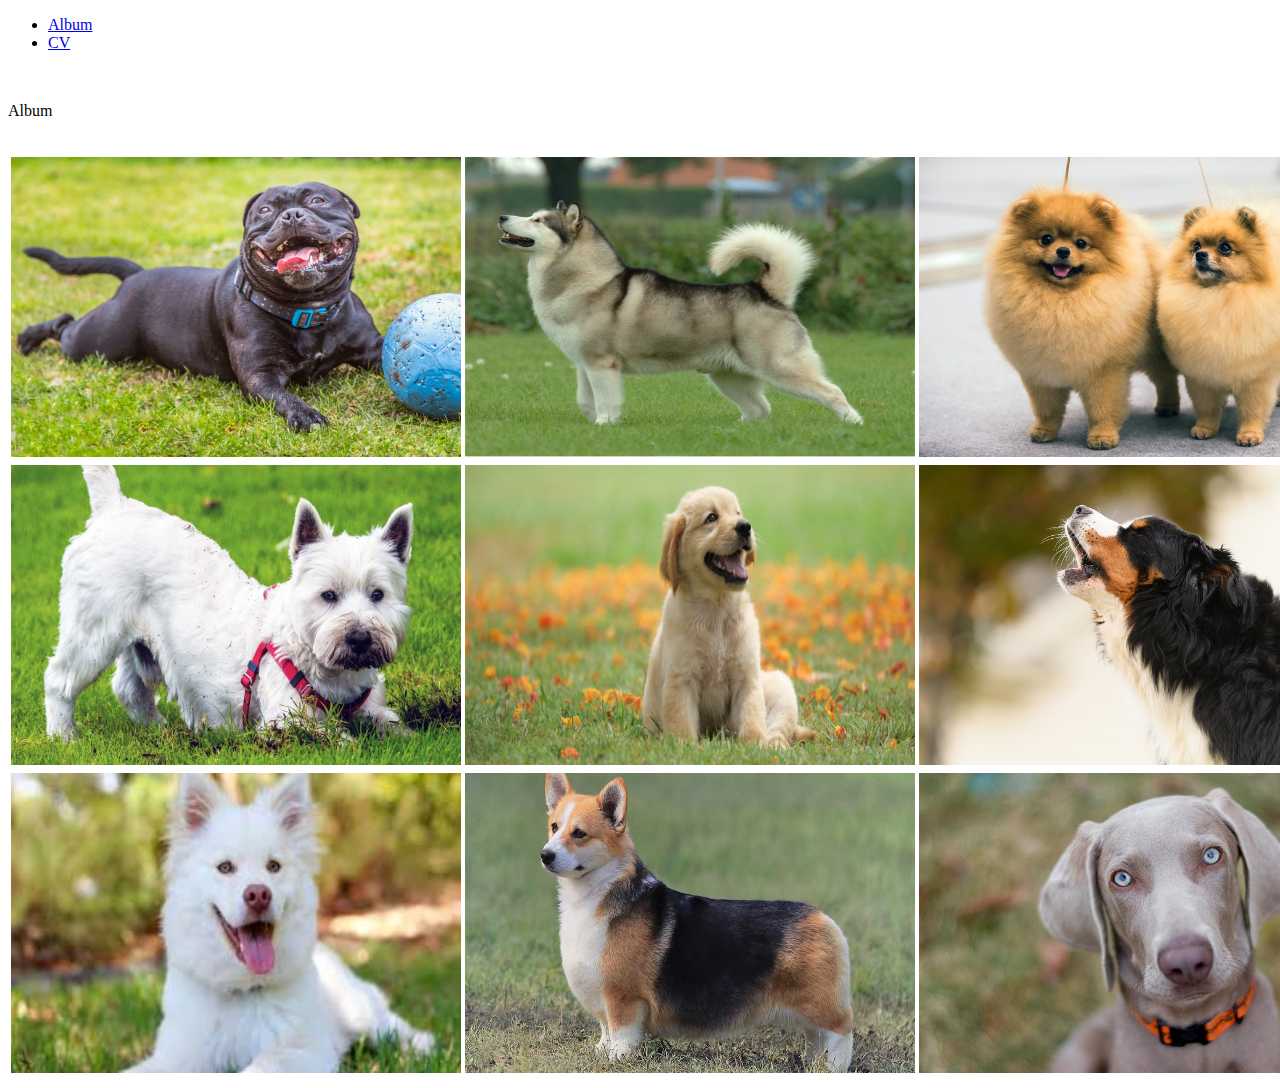
<file: Curs/Tema album cv/index.html>
<!doctype html>
<hmtl>
  <head>
    <meta charset="utf-8">
    <meta name="viewport" content="width=device-width, initial-scale=1, shrink-to-fit=no">
    <link rel="stylesheet" href="https://stackpath.bootstrapcdn.com/bootstrap/4.1.3/css/bootstrap.min.css" integrity="sha384-MCw98/SFnGE8fJT3GXwEOngsV7Zt27NXFoaoApmYm81iuXoPkFOJwJ8ERdknLPMO" crossorigin="anonymous">
    <title>Album</title>
    <style>
      img {
        width: 450px;
        height: 300px;
      }
    </style>
  </head>

  <body>
    <div class="container">
        <ul class="nav nav-fill">
          <li class="nav-item">
            <a class="nav-link" href="index.html">Album</a>
          </li>
          <li class="nav-item">
            <a class="nav-link" href="cv.html">CV</a>
          </li>
        </ul>
    </div>
    <br>
    <p class="h2 text-center">Album</p>
    <br>
    <table class="table table-bordered">
      <tbody>
        <tr>
          <td><img src="img/2.jpg"/></td>
          <td><img src="img/3.jpg"/></td>
          <td><img src="img/4.jpg"/></td>
        </tr>
        <tr>
          <td><img src="img/5.jpg"/></td>
          <td><img src="img/6.jpg"/></td>
          <td><img src="img/7.jpg"/></td>
        </tr>
        <tr>
          <td><img src="img/8.jpg"/></td>
          <td><img src="img/9.jpg"/></td>
          <td><img src="img/10.jpg"/></td>
        </tr>
      </tbody>
    </table>

  </body>
</html>
</file>
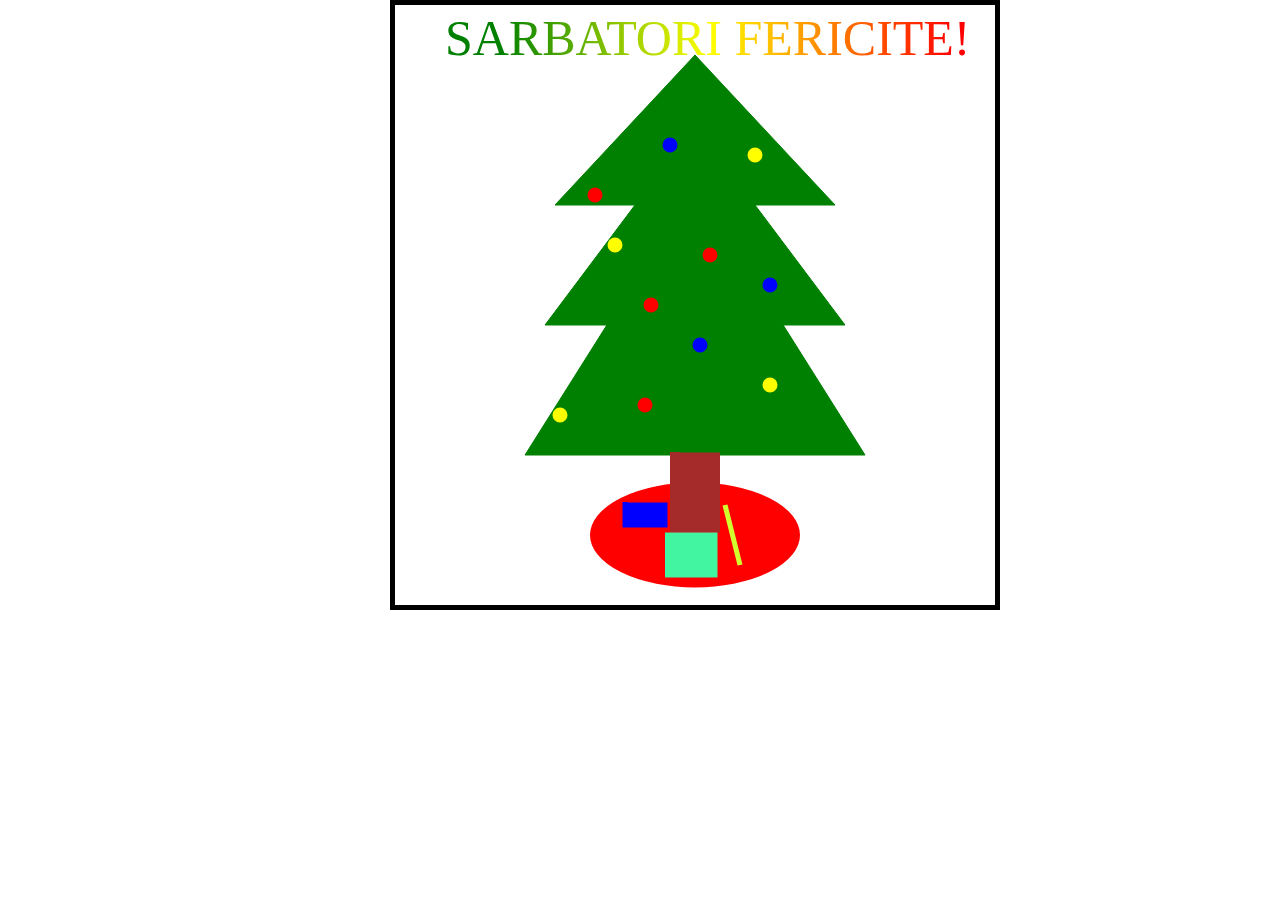
<file: Curs/Tema Craciun/index.html>
<!DOCTYPE HTML>
<html>
  <head>
    <title>Christmas Tree</title>
    <style>
      body {
        max-width: 500px;
        margin: auto;

      }
      #myCanvas {
        border-top: 5px solid black;
		border-bottom: 5px solid black;
		border-left: 5px solid black;
		border-right: 5px solid black;
      }
    </style>
    <script>
      window.onload = function() {
        var canvas = document.getElementById("myCanvas");
        var context = canvas.getContext("2d");

        context.beginPath();
        context.moveTo(300, 50);
        context.lineTo(160, 200);
        context.lineTo(440, 200);
        context.lineTo(300, 50);

        context.moveTo(300, 120);
        context.lineTo(150, 320);
        context.lineTo(450, 320);
        context.lineTo(300, 120);

        context.moveTo(300, 180);
        context.lineTo(130, 450);
        context.lineTo(470, 450);
        context.lineTo(300, 180);
        context.fillStyle = "green"
        context.fill();
		    context.strokeStyle = "green";
        context.stroke();

        context.beginPath();
        context.arc(200, 190, 5, 0, 2 * Math.PI, false);
        context.fillStyle = "red";
        context.fill();
        context.lineWidth = 5;
        context.strokeStyle = "red";
        context.stroke();

        context.beginPath();
        context.arc(250, 400, 5, 0, 2 * Math.PI, false);
        context.fillStyle = "red";
        context.fill();
        context.lineWidth = 5;
        context.strokeStyle = "red";
        context.stroke();

        context.beginPath();
        context.arc(256, 300, 5, 0, 2 * Math.PI, false);
        context.fillStyle = "red";
        context.fill();
        context.lineWidth = 5;
        context.strokeStyle = "red";
        context.stroke();

        context.beginPath();
        context.arc(315, 250, 5, 0, 2 * Math.PI, false);
        context.fillStyle = "red";
        context.fill();
        context.lineWidth = 5;
        context.strokeStyle = "red";
        context.stroke();

        context.beginPath();
        context.arc(360, 150, 5, 0, 2 * Math.PI, false);
        context.fillStyle = "yellow";
        context.fill();
        context.lineWidth = 5;
        context.strokeStyle = "yellow";
        context.stroke();

        context.beginPath();
        context.arc(220, 240, 5, 0, 2 * Math.PI, false);
        context.fillStyle = "yellow";
        context.fill();
        context.lineWidth = 5;
        context.strokeStyle = "yellow";
        context.stroke();

        context.beginPath();
        context.arc(375, 380, 5, 0, 2 * Math.PI, false);
        context.fillStyle = "yellow";
        context.fill();
        context.lineWidth = 5;
        context.strokeStyle = "yellow";
        context.stroke();

        context.beginPath();
        context.arc(165, 410, 5, 0, 2 * Math.PI, false);
        context.fillStyle = "yellow";
        context.fill();
        context.lineWidth = 5;
        context.strokeStyle = "yellow";
        context.stroke();

        context.beginPath();
        context.arc(275, 140, 5, 0, 2 * Math.PI, false);
        context.fillStyle = "blue";
        context.fill();
        context.lineWidth = 5;
        context.strokeStyle = "blue";
        context.stroke();

        context.beginPath();
        context.arc(375, 280, 5, 0, 2 * Math.PI, false);
        context.fillStyle = "blue";
        context.fill();
        context.lineWidth = 5;
        context.strokeStyle = "blue";
        context.stroke();

        context.beginPath();
        context.arc(305, 340, 5, 0, 2 * Math.PI, false);
        context.fillStyle = "blue";
        context.fill();
        context.lineWidth = 5;
        context.strokeStyle = "blue";
        context.stroke();

        context.save();
        context.scale(2, 1);

        context.beginPath();
        context.arc(150, 530, 50, 0, 2 * Math.PI, false);
        context.fillStyle = "red";
        context.fill();
        context.lineWidth = 5;
        context.strokeStyle = "red";
        context.stroke();

        context.beginPath();
        context.moveTo(140, 450);
        context.lineTo(160, 450);
        context.lineTo(160, 525);
        context.lineTo(140, 525);
        context.lineTo(140, 447);
        context.fillStyle = "brown"
        context.fill();
		    context.strokeStyle = "brown";
        context.stroke();

        context.restore();

        context.beginPath();
        context.moveTo(230, 500);
        context.lineTo(270, 500);
        context.lineTo(270, 520);
        context.lineTo(230, 520);
        context.lineTo(230, 497);
        context.fillStyle = "blue"
        context.fill();
		    context.strokeStyle = "blue";
        context.stroke();

        context.beginPath();
        context.moveTo(270, 530);
        context.lineTo(320, 530);
        context.lineTo(320, 570);
        context.lineTo(270, 570);
        context.lineTo(270, 570);
        context.fillStyle = "#42f5a1"
        context.fill();
		    context.strokeStyle = "#42f5a1";
        context.stroke();


        context.beginPath();
        context.moveTo(330, 500);
        context.lineTo(345, 560);
        context.fillStyle = "#d2ff2e"
        context.fill();
		    context.strokeStyle = "#d2ff2e";
        context.stroke();

        context.font="50px Serif";

        var gradient = context.createLinearGradient(0, 0, 700, 0);
        gradient.addColorStop(0.8, "red");
        gradient.addColorStop(0.15, "green");
        gradient.addColorStop(0.45, "yellow");
        //Fill with gradient
        context.fillStyle=gradient;
        context.fillText("SARBATORI FERICITE!",50,50);
      };
    </script>
  </head>
  <body>
    <canvas id="myCanvas" width="600" height="600"></canvas>
  </body>
</html>
</file>
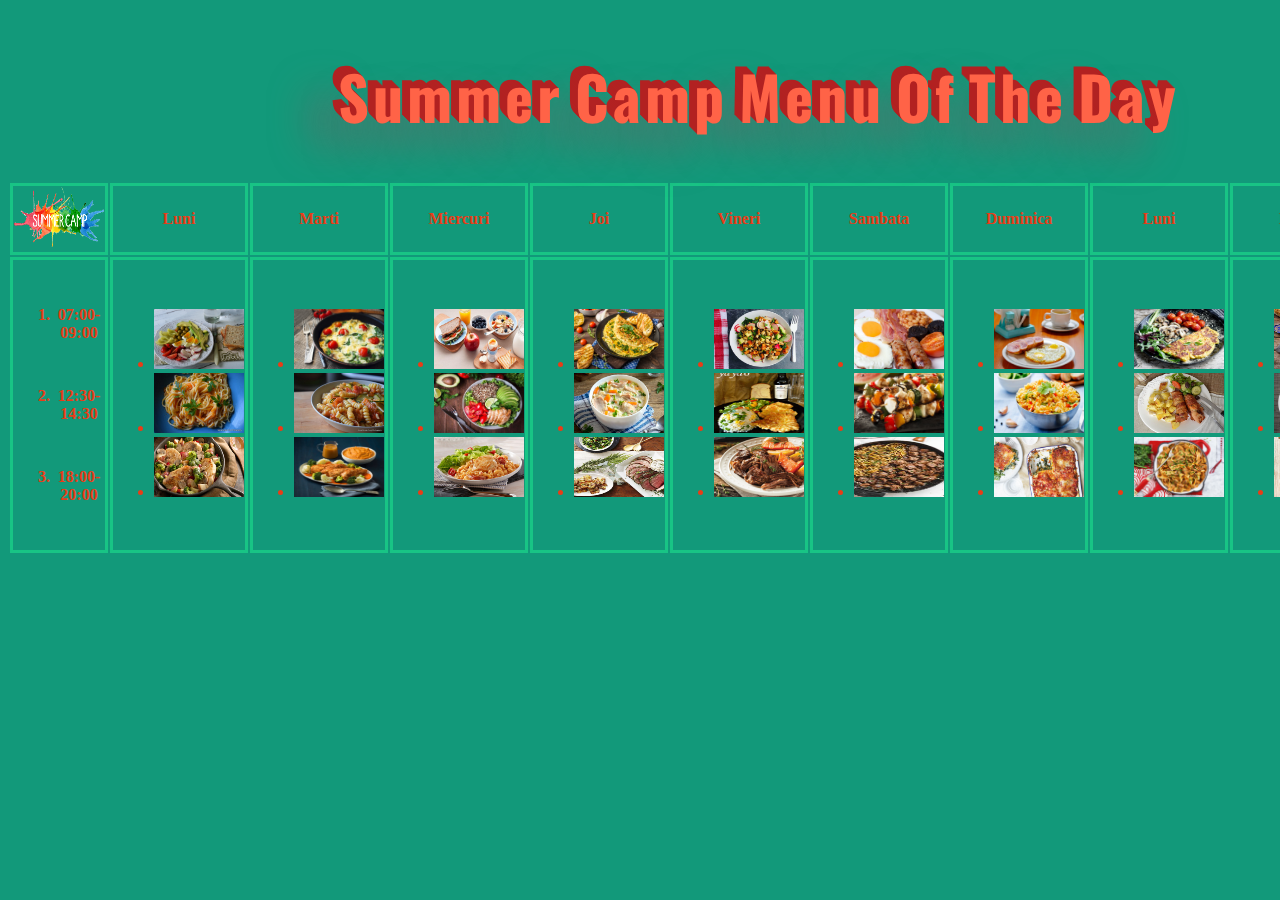
<file: Curs/Tema Meniu/index.html>
<!DOCTYPE html>
<html>
  <head>
    <link href='https://fonts.googleapis.com/css?family=Oswald' rel='stylesheet'>
    <link rel='stylesheet' href='style.css'>
    <title>Summer Camp</title>
  </head>
  <body>
    <table>
      <tr>
        <td class="title" colspan="11"><h1>Summer Camp Menu Of The Day</h1></td>
      </tr>
      <tr>
        <td><img src="logo.png"></td>
        <td>Luni</td>
        <td>Marti</td>
        <td>Miercuri</td>
        <td>Joi</td>
        <td>Vineri</td>
        <td>Sambata</td>
        <td>Duminica</td>
        <td>Luni</td>
        <td>Marti</td>
        <td>Miercuri</td>
      </tr>
      <tr>
        <td>
          <ol>
            <li class="hours">07:00-09:00</li>
            <li class="hours">12:30-14:30</li>
            <li class="hours">18:00-20:00</li>
          </ol>
        </td>
        <td>
          <ul>
            <li><img src="mic_dejun/1.jpg" alt=""></li>
            <li><img src="pranz/1.jpg" alt=""></li>
            <li><img src="cina/1.jpg" alt=""></li>
          </ul>
        </td>
        <td>
          <ul>
            <li><img src="mic_dejun/2.jpg" alt=""></li>
            <li><img src="pranz/2.jpg" alt=""></li>
            <li><img src="cina/2.jpg" alt=""></li>
          </ul>
        </td>
        <td>
          <ul>
            <li><img src="mic_dejun/3.jpg" alt=""></li>
            <li><img src="pranz/3.jpg" alt=""></li>
            <li><img src="cina/3.jpg" alt=""></li>
          </ul>
        </td>
        <td>
          <ul>
            <li><img src="mic_dejun/4.jpg" alt=""></li>
            <li><img src="pranz/4.jpg" alt=""></li>
            <li><img src="cina/4.jpg" alt=""></li>
          </ul>
        </td>
        <td>
          <ul>
            <li><img src="mic_dejun/5.jpg" alt=""></li>
            <li><img src="pranz/5.jpg" alt=""></li>
            <li><img src="cina/5.png" alt=""></li>
          </ul>
        </td>
        <td>
          <ul>
            <li><img src="mic_dejun/6.jpg" alt=""></li>
            <li><img src="pranz/6.jpg" alt=""></li>
            <li><img src="cina/6.jpg" alt=""></li>
          </ul>
        </td>
        <td>
          <ul>
            <li><img src="mic_dejun/7.jpg" alt=""></li>
            <li><img src="pranz/7.jpg" alt=""></li>
            <li><img src="cina/7.jpg" alt=""></li>
          </ul>
        </td>
        <td>
          <ul>
            <li><img src="mic_dejun/8.jpg" alt=""></li>
            <li><img src="pranz/8.jpg" alt=""></li>
            <li><img src="cina/8.jpg" alt=""></li>
          </ul>
        </td>
        <td>
          <ul>
            <li><img src="mic_dejun/9.jpg" alt=""></li>
            <li><img src="pranz/9.jpg" alt=""></li>
            <li><img src="cina/9.jpg" alt=""></li>
          </ul>
        </td>
        <td>
          <ul>
            <li><img src="mic_dejun/10.jpg" alt=""></li>
            <li><img src="pranz/10.jpg" alt=""></li>
            <li><img src="cina/10.jpg" alt=""></li>
          </ul>
        </td>
      </tr>
    </table>
  </body>
</html>
</file>
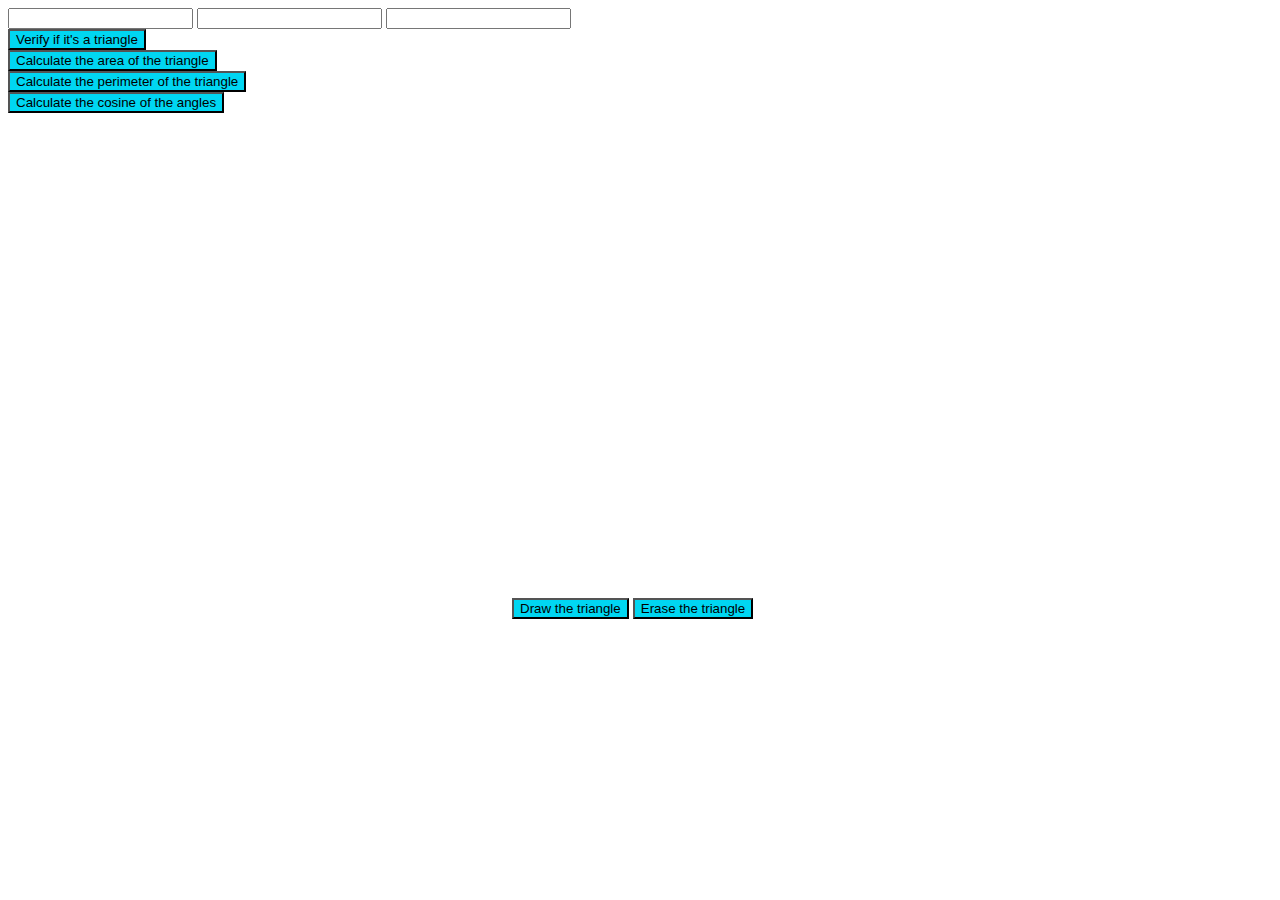
<file: Curs/Tema triunghi/index.html>
<!DOCTYPE html>
<html>
  <head>
    <title>Triunghi</title>
    <style>
      button {
        background-color: #00d6f2;
      }
    </style>
    <script src = "functions.js"></script>
  </head>
  <body>
    <div class="container">
      <input type="number" id="first">
      <input type="number" id="second">
      <input type="number" id="third">
    </div>
    <div class="container">
      <button id="verify" onclick="verify()">Verify if it's a triangle</button>
      <label id="verify_text"></label>
    </div>
    <div class="container">
      <button id="calculate_area" onclick="calculate_area()">Calculate the area of the triangle</button>
      <label id="calculate_area_text"></label>
    </div>
    <div class="container">
      <button id="calculate_per" onclick="calculate_per()">Calculate the perimeter of the triangle</button>
      <label id="calculate_per_text"></label>
    </div>
    <div class="container">
      <button id="calculate_cos" onclick="calculate_cos()">Calculate the cosine of the angles</button>
      <label id="calculate_cos_a"></label>
      <label id="calculate_cos_b"></label>
      <label id="calculate_cos_c"></label>
    </div>
    <div class="container">
      <canvas id="canvas" width="500" height="500"></canvas>
      <button id="draw_triangle" onclick="draw_triangle()">Draw the triangle</button>
      <button id="clear_triangle" onclick="clear_triangle()">Erase the triangle</button>
    </div>
  </body>
</html>
</file>
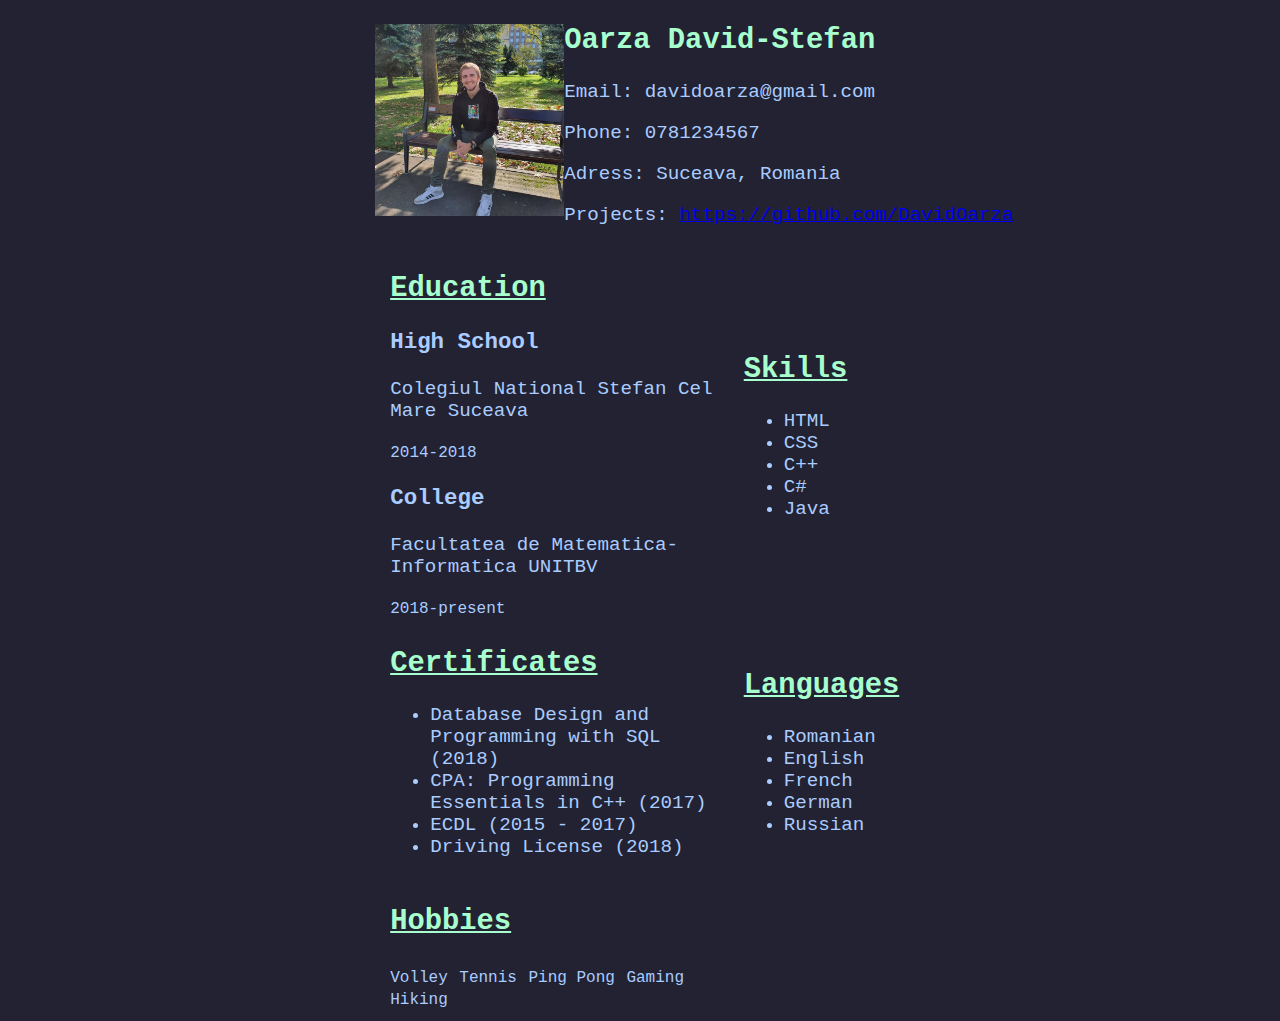
<file: Lab/Tema1(HTML)/index.html>
<!DOCTYPE html>
<html>
  <head>
    <style>
      body {
        background-color: #222233;
        color: #AACCFF;
        font-size: 120%;
        font-family:courier;

      }
      table{
        width:100%;
        padding-left: 30%;
      }
      h1 {
        color: #5C5CFF;
      }
      h2 {
        color: #A8FFCE;
      }
    </style>
    <title>CV</title>
  </head>
  <body>
    <img src="1.jpg" style="padding-left:29%;float:left;width:15%">
    <h2>Oarza David-Stefan</h2>
    <p>Email: davidoarza@gmail.com</p>
    <p>Phone: 0781234567</p>
    <p>Adress: Suceava, Romania</p>
    <p>Projects: <a href="https://github.com/DavidOarza">https://github.com/DavidOarza</a></p>

    <table style="width:100%">
      <center>
      <tr>
        <td>
          <h2><u>Education</u></h2>
          <h3><b>High School</b></h3>
          <p>Colegiul National Stefan Cel Mare Suceava</p>
          <small>2014-2018</small>
          <h3><b>College</b></h3>
          <p>Facultatea de Matematica-Informatica UNITBV</p>
          <small>2018-present</small>
        </td>
        <td style="width:60%;">
          <h2><u>Skills</u></h2>
          <ul>
            <li>HTML</li>
            <li>CSS</li>
            <li>C++</li>
            <li>C#</li>
            <li>Java</li>
          </ul>
        </td>
      </tr>
      <tr>
        <td>
          <h2><u>Certificates</u></h2>
          <ul>
            <li>Database Design and Programming with SQL (2018)</li>
            <li>CPA: Programming Essentials in C++ (2017)</li>
            <li>ECDL (2015 - 2017)</li>
            <li>Driving License (2018)</li>
          </ul>
        </td>
        <td>
          <h2><u>Languages</u></h2>
          <ul>
            <li>Romanian</li>
            <li>English</li>
            <li>French</li>
            <li>German</li>
            <li>Russian</li>
          </ul>
        </td>
      </tr>
      <tr>
        <center>
          <td>
            <h2><u>Hobbies</u></h2>
          </td>
        </center>
      </tr>
      <tr>
        <center>
          <td>
            <small>Volley</small>
            <small>Tennis</small>
            <small>Ping Pong</small>
            <small>Gaming</small>
            <small>Hiking</small>
          </td>
        </center>
      </tr>
      </center>
    </table>
  </body>
</html>
</file>
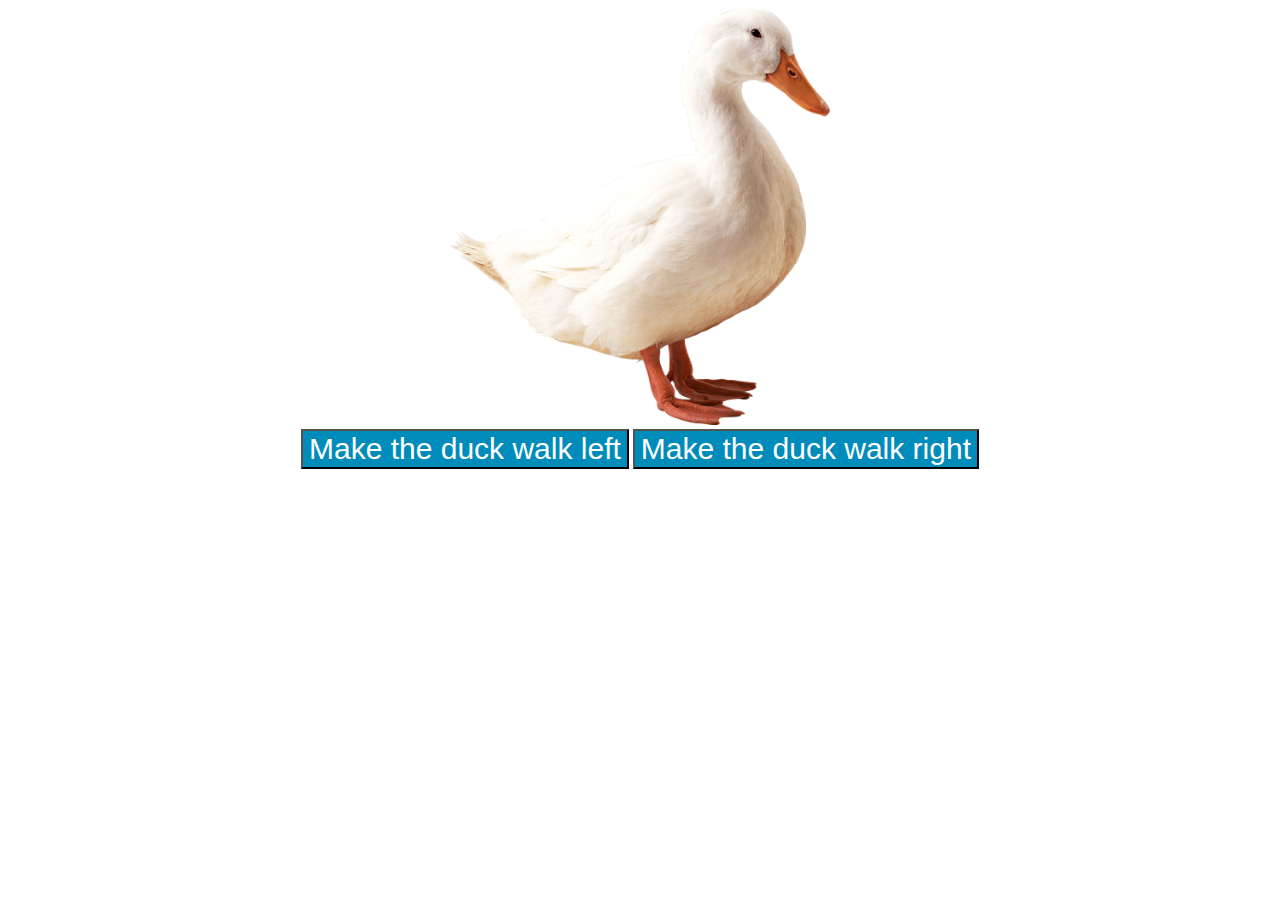
<file: Lab/Tema3(JS)/index.html>
<!DOCTYPE HTML>
<html>
  <head>
    <style>
      #duck {
        position: relative;
        width:30%;
        height:30%;
      }
      #btn_left {
        background-color: #008CBA;
        font-size: 30px;
        color: white;
      }
      #btn_right {
        background-color: #008CBA;
        font-size: 30px;
        color: white;
      }
    </style>
  </head>
  <body>
    <center>
        <img id="duck" src="duck.png">
    </center>
    <center>
      <button id="btn_left" type="button">Make the duck walk left</button>
      <button id="btn_right" type="button">Make the duck walk right</button>
    </center>

    <script src="duck.js"></script>
  </body>
</html>
</file>
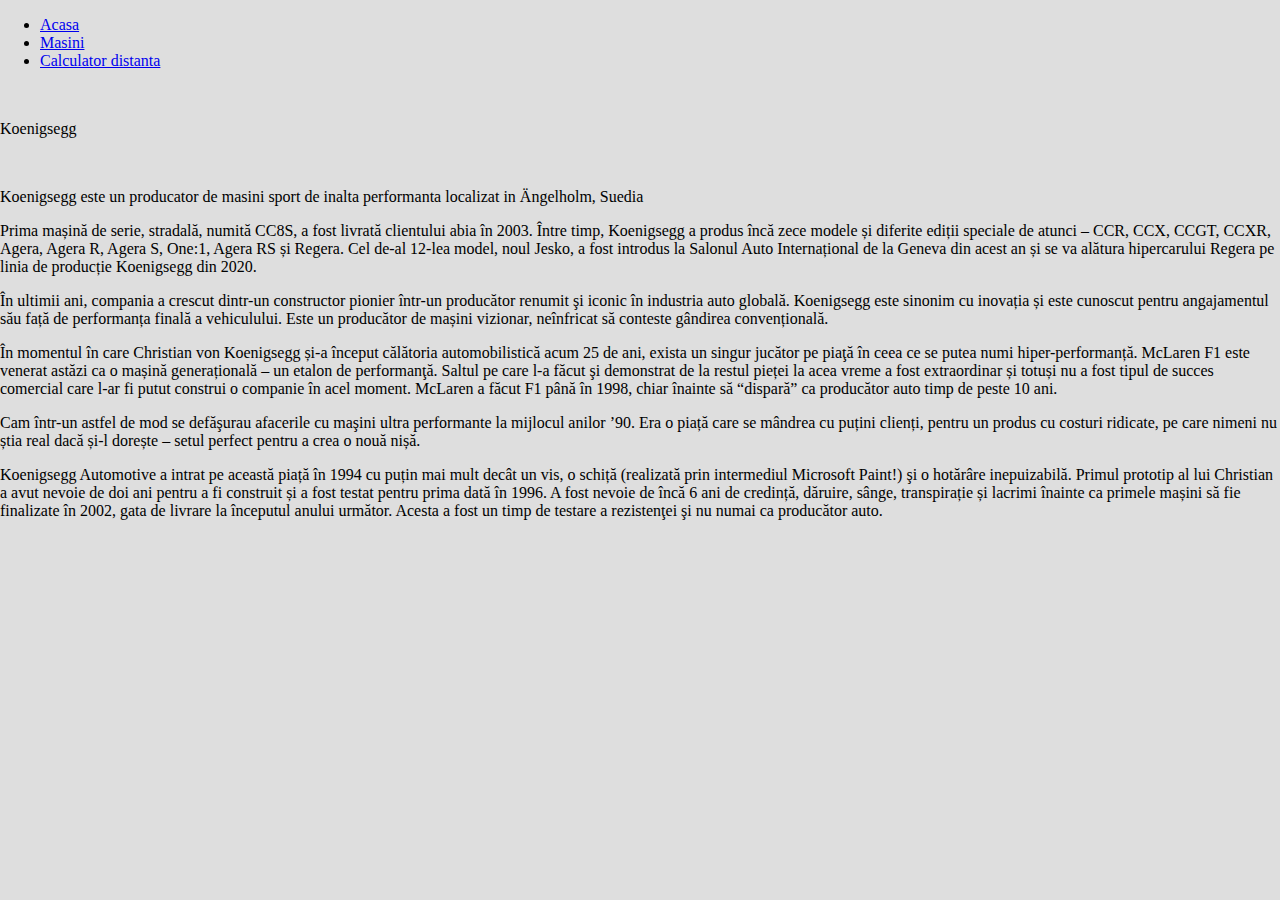
<file: Lab/Proiect Lab/Proiect Lab/index.html>
<!doctype html>
<hmtl>
  <head>
    <meta charset="utf-8">
    <meta name="viewport" content="width=device-width, initial-scale=1, shrink-to-fit=no">
    <link rel="stylesheet" href="https://stackpath.bootstrapcdn.com/bootstrap/4.1.3/css/bootstrap.min.css" integrity="sha384-MCw98/SFnGE8fJT3GXwEOngsV7Zt27NXFoaoApmYm81iuXoPkFOJwJ8ERdknLPMO" crossorigin="anonymous">
    <link rel="stylesheet" href="css/style.css">
    <title>Koenigsegg</title>
  </head>

  <body>
    <div class="container">
        <ul class="nav nav-fill">
          <li class="nav-item">
            <a class="nav-link" href="index.html">Acasa</a>
          </li>
          <li class="nav-item">
            <a class="nav-link" href="masini.html">Masini</a>
          </li>
          <li class="nav-item">
            <a class="nav-link" href="calculator.html">Calculator distanta</a>
          </li>
        </ul>
    </div>
    <br>
    <p class="h2 text-center">Koenigsegg</p>
    <br>
    <div class="container w-80">
      <p class="text-justify">Koenigsegg este un producator de masini sport de inalta performanta localizat in Ängelholm, Suedia</p>
      <p class="text-justify">Prima mașină de serie, stradală, numită CC8S, a fost livrată clientului abia în 2003. Între timp, Koenigsegg a produs încă zece modele și diferite ediții speciale de atunci – CCR, CCX, CCGT, CCXR, Agera, Agera R, Agera S, One:1, Agera RS și Regera. Cel de-al 12-lea model, noul Jesko, a fost introdus la Salonul Auto Internațional de la Geneva din acest an și se va alătura hipercarului Regera pe linia de producție Koenigsegg din 2020.</p>
      <p class="text-justify">În ultimii ani, compania a crescut dintr-un constructor pionier într-un producător renumit şi iconic în industria auto globală. Koenigsegg este sinonim cu inovația și este cunoscut pentru angajamentul său față de performanța finală a vehiculului. Este un producător de mașini vizionar, neînfricat să conteste gândirea convențională.</p>
      <p class="text-justify">În momentul în care Christian von Koenigsegg și-a început călătoria automobilistică acum 25 de ani, exista un singur jucător pe piaţă în ceea ce se putea numi hiper-performanță. McLaren F1 este venerat astăzi ca o mașină generațională – un etalon de performanţă. Saltul pe care l-a făcut şi demonstrat de la restul pieței la acea vreme a fost extraordinar și totuși nu a fost tipul de succes comercial care l-ar fi putut construi o companie în acel moment. McLaren a făcut F1 până în 1998, chiar înainte să “dispară” ca producător auto timp de peste 10 ani.</p>
      <p class="text-justify">Cam într-un astfel de mod se defăşurau afacerile cu maşini ultra performante la mijlocul anilor ’90. Era o piață care se mândrea cu puțini clienți, pentru un produs cu costuri ridicate, pe care nimeni nu știa real dacă și-l dorește – setul perfect pentru a crea o nouă nișă.</p>
      <p class="text-justify">Koenigsegg Automotive a intrat pe această piață în 1994 cu puțin mai mult decât un vis, o schiță (realizată prin intermediul Microsoft Paint!) şi o hotărâre inepuizabilă. Primul prototip al lui Christian a avut nevoie de doi ani pentru a fi construit și a fost testat pentru prima dată în 1996. A fost nevoie de încă 6 ani de credință, dăruire, sânge, transpirație și lacrimi înainte ca primele mașini să fie finalizate în 2002, gata de livrare la începutul anului următor. Acesta a fost un timp de testare a rezistenţei şi nu numai ca producător auto.</p>
    </div>
  </body>
</html>
</file>
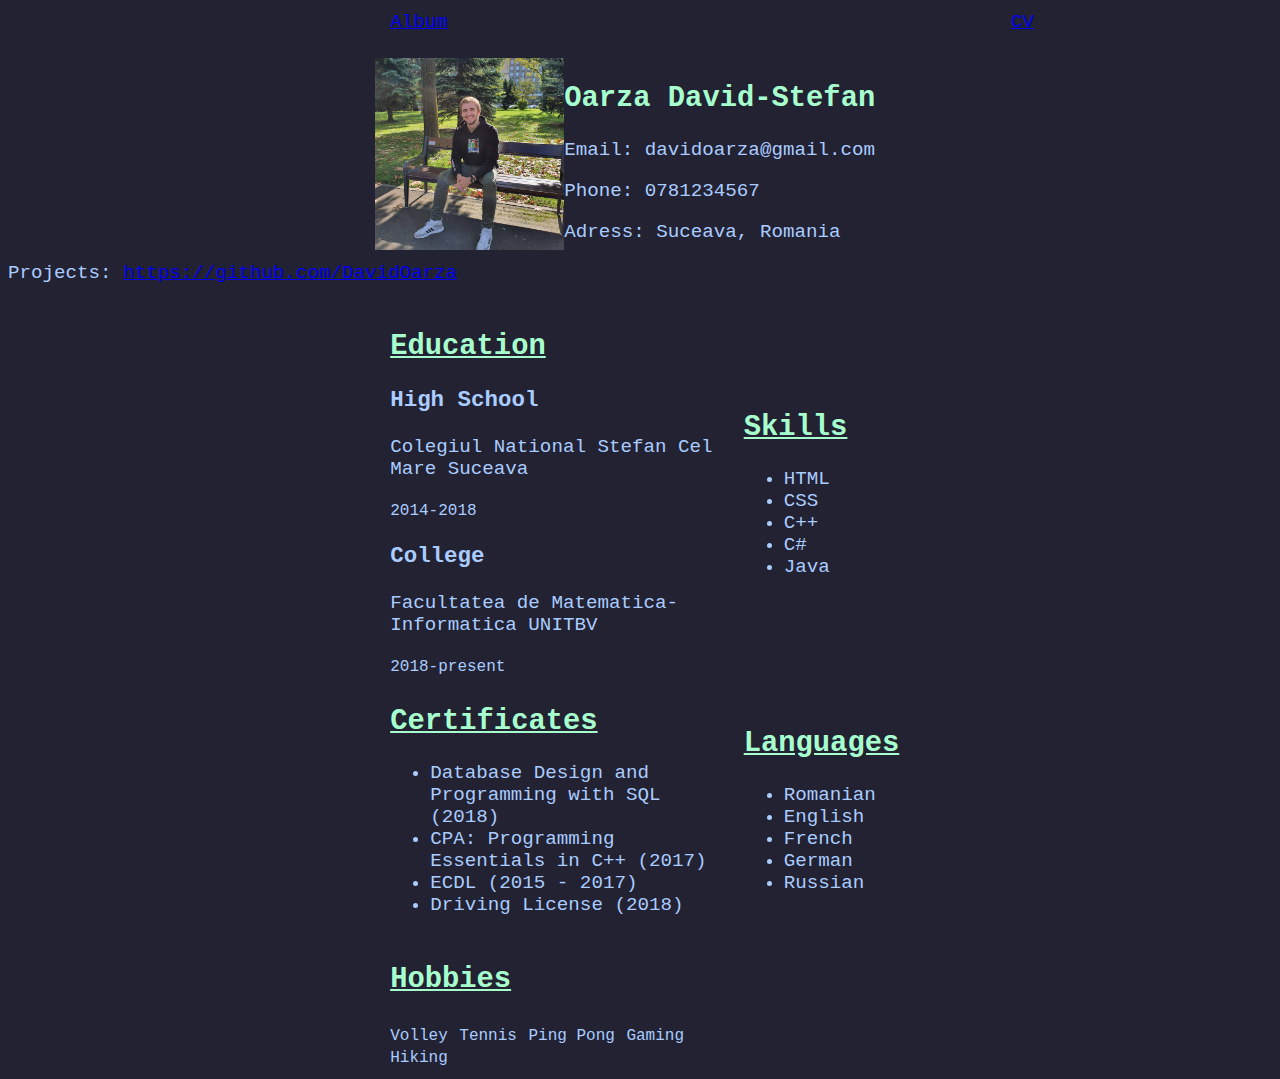
<file: Curs/Tema album cv/cv.html>
<!DOCTYPE html>
<html>
  <head>
    <link rel="stylesheet" href="css/style.css">
    <title>CV</title>
  </head>
  <body>
    <table>
      <tr>
        <td><a href="index.html">Album</a></td>
        <td><a href="cv.html">CV</a></td>
      </tr>
    </table>
    <br>
    <img src="img/1.jpg" style="padding-left:29%;float:left;width:15%">
    <h2>Oarza David-Stefan</h2>
    <p>Email: davidoarza@gmail.com</p>
    <p>Phone: 0781234567</p>
    <p>Adress: Suceava, Romania</p>
    <p>Projects: <a href="https://github.com/DavidOarza">https://github.com/DavidOarza</a></p>

    <table style="width:100%">
      <center>
      <tr>
        <td>
          <h2><u>Education</u></h2>
          <h3><b>High School</b></h3>
          <p>Colegiul National Stefan Cel Mare Suceava</p>
          <small>2014-2018</small>
          <h3><b>College</b></h3>
          <p>Facultatea de Matematica-Informatica UNITBV</p>
          <small>2018-present</small>
        </td>
        <td style="width:60%;">
          <h2><u>Skills</u></h2>
          <ul>
            <li>HTML</li>
            <li>CSS</li>
            <li>C++</li>
            <li>C#</li>
            <li>Java</li>
          </ul>
        </td>
      </tr>
      <tr>
        <td>
          <h2><u>Certificates</u></h2>
          <ul>
            <li>Database Design and Programming with SQL (2018)</li>
            <li>CPA: Programming Essentials in C++ (2017)</li>
            <li>ECDL (2015 - 2017)</li>
            <li>Driving License (2018)</li>
          </ul>
        </td>
        <td>
          <h2><u>Languages</u></h2>
          <ul>
            <li>Romanian</li>
            <li>English</li>
            <li>French</li>
            <li>German</li>
            <li>Russian</li>
          </ul>
        </td>
      </tr>
      <tr>
        <center>
          <td>
            <h2><u>Hobbies</u></h2>
          </td>
        </center>
      </tr>
      <tr>
        <center>
          <td>
            <small>Volley</small>
            <small>Tennis</small>
            <small>Ping Pong</small>
            <small>Gaming</small>
            <small>Hiking</small>
          </td>
        </center>
      </tr>
      </center>
    </table>
  </body>
</html>
</file>
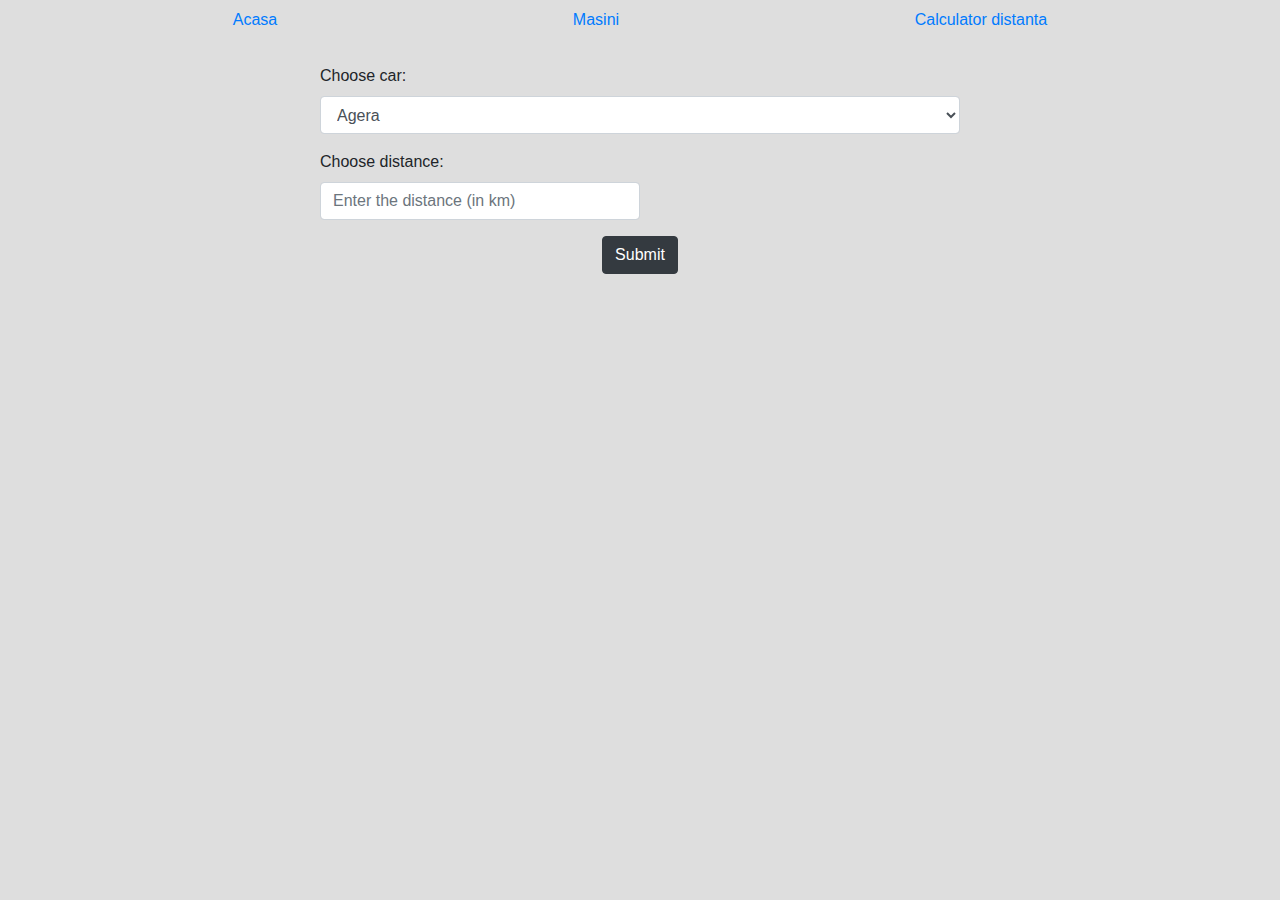
<file: Lab/Proiect Lab/Proiect Lab/calculator.html>
<!DOCTYPE html>
<html>
  <head>
    <meta charset="utf-8">
    <meta name="viewport" content="width=device-width, initial-scale=1, shrink-to-fit=no">
    <link rel="stylesheet" href="https://maxcdn.bootstrapcdn.com/bootstrap/4.0.0/css/bootstrap.min.css" integrity="sha384-Gn5384xqQ1aoWXA+058RXPxPg6fy4IWvTNh0E263XmFcJlSAwiGgFAW/dAiS6JXm" crossorigin="anonymous">

    <script src="https://code.jquery.com/jquery-3.2.1.slim.min.js" integrity="sha384-KJ3o2DKtIkvYIK3UENzmM7KCkRr/rE9/Qpg6aAZGJwFDMVNA/GpGFF93hXpG5KkN" crossorigin="anonymous"></script>
    <script src="https://cdnjs.cloudflare.com/ajax/libs/popper.js/1.12.9/umd/popper.min.js" integrity="sha384-ApNbgh9B+Y1QKtv3Rn7W3mgPxhU9K/ScQsAP7hUibX39j7fakFPskvXusvfa0b4Q" crossorigin="anonymous"></script>
    <script src="https://maxcdn.bootstrapcdn.com/bootstrap/4.0.0/js/bootstrap.min.js" integrity="sha384-JZR6Spejh4U02d8jOt6vLEHfe/JQGiRRSQQxSfFWpi1MquVdAyjUar5+76PVCmYl" crossorigin="anonymous"></script>
    <link rel="stylesheet" href="css/style.css">
    <title>Koenigsegg</title>
  </head>
  <body>
    <div class="container">
        <ul class="nav nav-fill">
          <li class="nav-item">
            <a class="nav-link" href="index.html">Acasa</a>
          </li>
          <li class="nav-item">
            <a class="nav-link" href="masini.html">Masini</a>
          </li>
          <li class="nav-item">
            <a class="nav-link" href="calculator.html">Calculator distanta</a>
          </li>
        </ul>
    </div>
<br>
  <form>
    <div class="form-group w-50 mx-auto d-block">
        <label for="car">Choose car:</label>
        <select class="form-control" id="car">
          <option value="1">Agera</option>
          <option value="2">Jesko</option>
          <option value="3">Regera</option>
          <option value="4">One</option>
        </select>
    </div>

    <div class="form-group w-50 mx-auto d-block">
      <label for="distance">Choose distance:</label>
      <input id="distance" class="form-control w-50" type="text" placeholder="Enter the distance (in km)">
    </div>

    <button type="button" class="btn btn-dark mx-auto d-block" onclick="myFunction()">Submit</button>
  </form>
  <br>
    <p class="h5 text-center" id="demo"></p>

  <script>
  function myFunction() {
    var x, y, text, strUser;

    x = document.getElementById("distance").value;
    y = document.getElementById("car");
    var strUser = y.options[y.selectedIndex].text;

    if (x == "") {
    alert("Insert a distance");
    return false;
    }

    if (strUser=="Agera") {
      text = x/400;
      document.getElementById("demo").innerHTML = text.toPrecision(3) + " Hours at max speed";
    }

    if (strUser=="Jesko") {
      text = x/531;
      document.getElementById("demo").innerHTML = text.toPrecision(3) + " Hours at max speed";
    }

    if (strUser=="Regera") {
      text = x/410;
      document.getElementById("demo").innerHTML = text.toPrecision(3) + " Hours at max speed";
    }

    if (strUser=="One") {
      text = x/390;
      document.getElementById("demo").innerHTML = text.toPrecision(3) + " Hours at max speed";
    }
  }
  </script>
  </body>
</html>
</file>
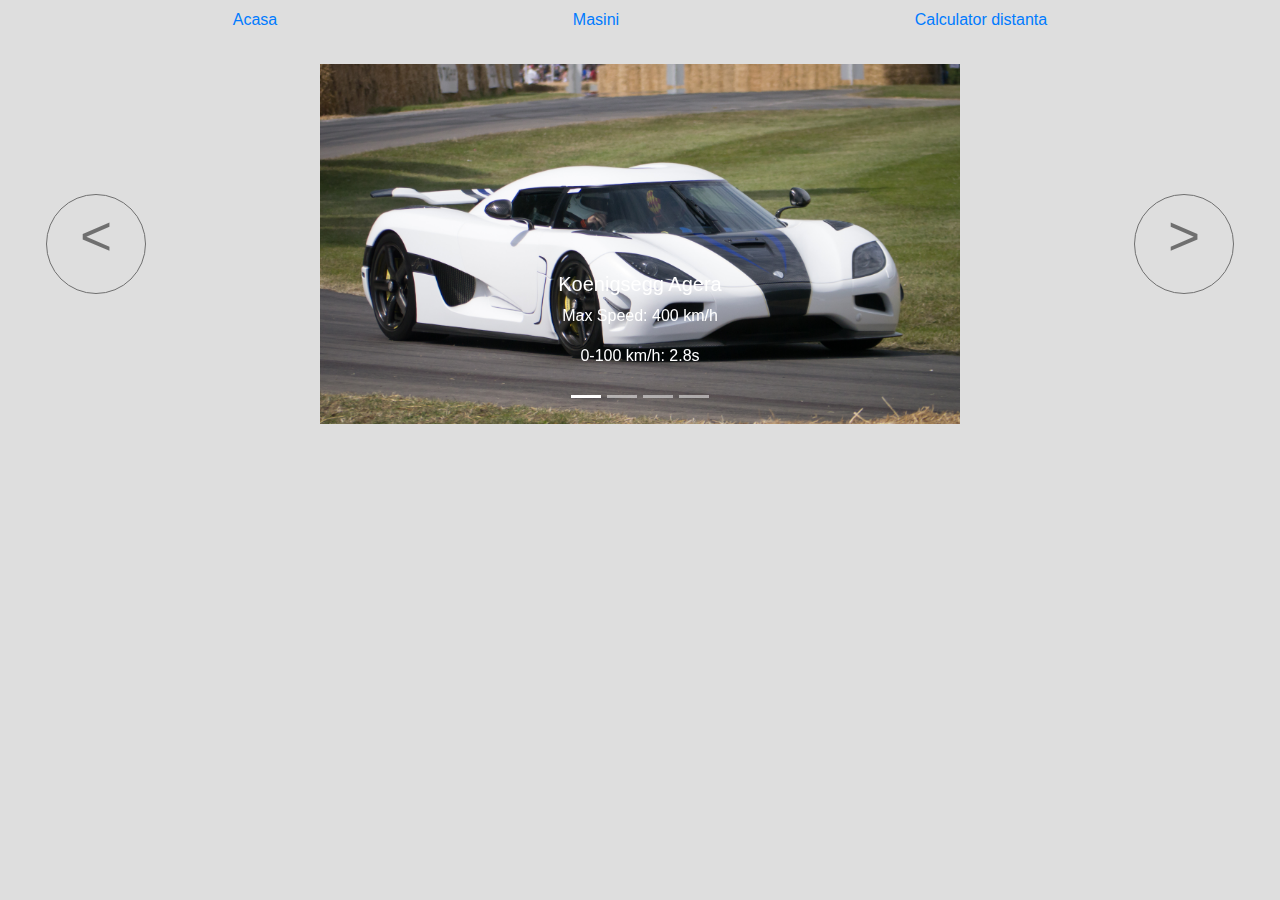
<file: Lab/Proiect Lab/Proiect Lab/masini.html>
<!doctype html>
<html>
  <head>
    <meta charset="utf-8">
    <meta name="viewport" content="width=device-width, initial-scale=1, shrink-to-fit=no">
    <link rel="stylesheet" href="https://maxcdn.bootstrapcdn.com/bootstrap/4.0.0/css/bootstrap.min.css" integrity="sha384-Gn5384xqQ1aoWXA+058RXPxPg6fy4IWvTNh0E263XmFcJlSAwiGgFAW/dAiS6JXm" crossorigin="anonymous">

    <script src="https://code.jquery.com/jquery-3.2.1.slim.min.js" integrity="sha384-KJ3o2DKtIkvYIK3UENzmM7KCkRr/rE9/Qpg6aAZGJwFDMVNA/GpGFF93hXpG5KkN" crossorigin="anonymous"></script>
    <script src="https://cdnjs.cloudflare.com/ajax/libs/popper.js/1.12.9/umd/popper.min.js" integrity="sha384-ApNbgh9B+Y1QKtv3Rn7W3mgPxhU9K/ScQsAP7hUibX39j7fakFPskvXusvfa0b4Q" crossorigin="anonymous"></script>
    <script src="https://maxcdn.bootstrapcdn.com/bootstrap/4.0.0/js/bootstrap.min.js" integrity="sha384-JZR6Spejh4U02d8jOt6vLEHfe/JQGiRRSQQxSfFWpi1MquVdAyjUar5+76PVCmYl" crossorigin="anonymous"></script>
    <link rel="stylesheet" href="css/style.css">
    <title>Koenigsegg</title>
  </head>

  <body>
    <div class="container">
        <ul class="nav nav-fill">
          <li class="nav-item">
            <a class="nav-link" href="index.html">Acasa</a>
          </li>
          <li class="nav-item">
            <a class="nav-link" href="masini.html">Masini</a>
          </li>
          <li class="nav-item">
            <a class="nav-link" href="calculator.html">Calculator distanta</a>
          </li>
        </ul>
    </div>
    <br>
    <div id="carouselExampleIndicators" class="carousel slide" data-ride="carousel">
      <ol class="carousel-indicators">
        <li data-target="#carouselExampleIndicators" data-slide-to="0" class="active"></li>
        <li data-target="#carouselExampleIndicators" data-slide-to="1"></li>
        <li data-target="#carouselExampleIndicators" data-slide-to="2"></li>
        <li data-target="#carouselExampleIndicators" data-slide-to="3"></li>
      </ol>
      <div class="carousel-inner">
        <div class="carousel-item active">
          <img class="d-block w-50 h-50 mx-auto d-block" src="img/Agera.jpg" alt="First slide">
          <div class="carousel-caption d-none d-md-block">
            <h5>Koenigsegg Agera</h5>
            <p>Max Speed: 400 km/h</p>
            <p>0-100 km/h: 2.8s</p>
          </div>
        </div>
        <div class="carousel-item">
          <img class="d-block w-50 h-50 mx-auto d-block" src="img/Jesko.jpg" alt="Second slide">
          <div class="carousel-caption d-none d-md-block">
            <h5>Koenigsegg Jesko</h5>
            <p>Max Speed: 531 km/h</p>
            <p>0-100 km/h: 2.5s</p>
          </div>
        </div>
        <div class="carousel-item">
          <img class="d-block w-50 h-50 mx-auto d-block" src="img/Regera.png" alt="Third slide">
          <div class="carousel-caption d-none d-md-block">
            <h5>Koenigsegg Regera</h5>
            <p>Max Speed: 410 km/h</p>
            <p>0-100 km/h: 2.8s</p>
          </div>
        </div>
        <div class="carousel-item">
          <img class="d-block w-50 h-50 mx-auto d-block" src="img/One.jpg" alt="Fourth slide">
          <div class="carousel-caption d-none d-md-block">
            <h5>Koenigsegg One</h5>
            <p>Max Speed: 390 km/h</p>
            <p>0-100 km/h: 2.9s</p>
          </div>
        </div>
      </div>
      <a class="carousel-control-prev" href="#carouselExampleIndicators" role="button" data-slide="prev">
        <span class="carousel-control-prev-icon" aria-hidden="true"></span>
        <span class="sr-only">Previous</span>
      </a>
      <a class="carousel-control-next" href="#carouselExampleIndicators" role="button" data-slide="next">
        <span class="carousel-control-next-icon" aria-hidden="true"></span>
        <span class="sr-only">Next</span>
      </a>
    </div>
  </body>
</html>
</file>
<file: Curs/Tema Meniu/style.css>
body {
  color: #e83d17;
  font-weight: bold;
  background-color: #12997a;
}
table {
  width:100%;
  text-align:center;
}
img {
  width:90px;
  height:60px;
}
.hours {
  margin: 45px 0;
}
td {
  border-top:3px solid #18c485;
  border-left:3px solid #18c485;
  border-right:3px solid #18c485;
  border-bottom:3px solid #18c485;
}
h1 {
  text-align: center;
  font-family: 'Oswald', Helvetica, sans-serif;
  font-size: 60px;
  letter-spacing: 4px;
  word-spacing: -8px;
  color: tomato;
  text-shadow:
  -1px -1px 0 firebrick,
  -2px -2px 0 firebrick,
  -3px -3px 0 firebrick,
  -4px -4px 0 firebrick,
  -5px -5px 0 firebrick,
  -6px -6px 0 firebrick,
  -7px -7px 0 firebrick,
  -8px -8px 0 firebrick,
  -30px 20px 40px dimgrey
}
.title {
  border-top:0px;
  border-left:0px;
  border-right:0px;
  border-bottom:0px;
}
</file>
<file: Lab/Proiect Lab/Proiect Lab/css/style.css>
body {
  margin: 0;
  padding: 0;
  background-color: #dedede;
}

.carousel-control-prev-icon,
.carousel-control-next-icon {
  height: 100px;
  width: 100px;
  outline: black;
  background-size: 50%, 50%;
  border-radius: 50%;
  border: 1px solid black;
  background-image: none;
}

.carousel-control-next-icon:after
{
  content: '>';
  font-size: 55px;
  color: black;
}

.carousel-control-prev-icon:after {
  content: '<';
  font-size: 55px;
  color: black;
}
</file>
<file: Curs/Tema album cv/css/style.css>
body {
  background-color: #222233;
  color: #AACCFF;
  font-size: 120%;
  font-family:courier;

}
table{
  width:100%;
  padding-left: 30%;
}
h1 {
  color: #5C5CFF;
}
h2 {
  color: #A8FFCE;
}
</file>
